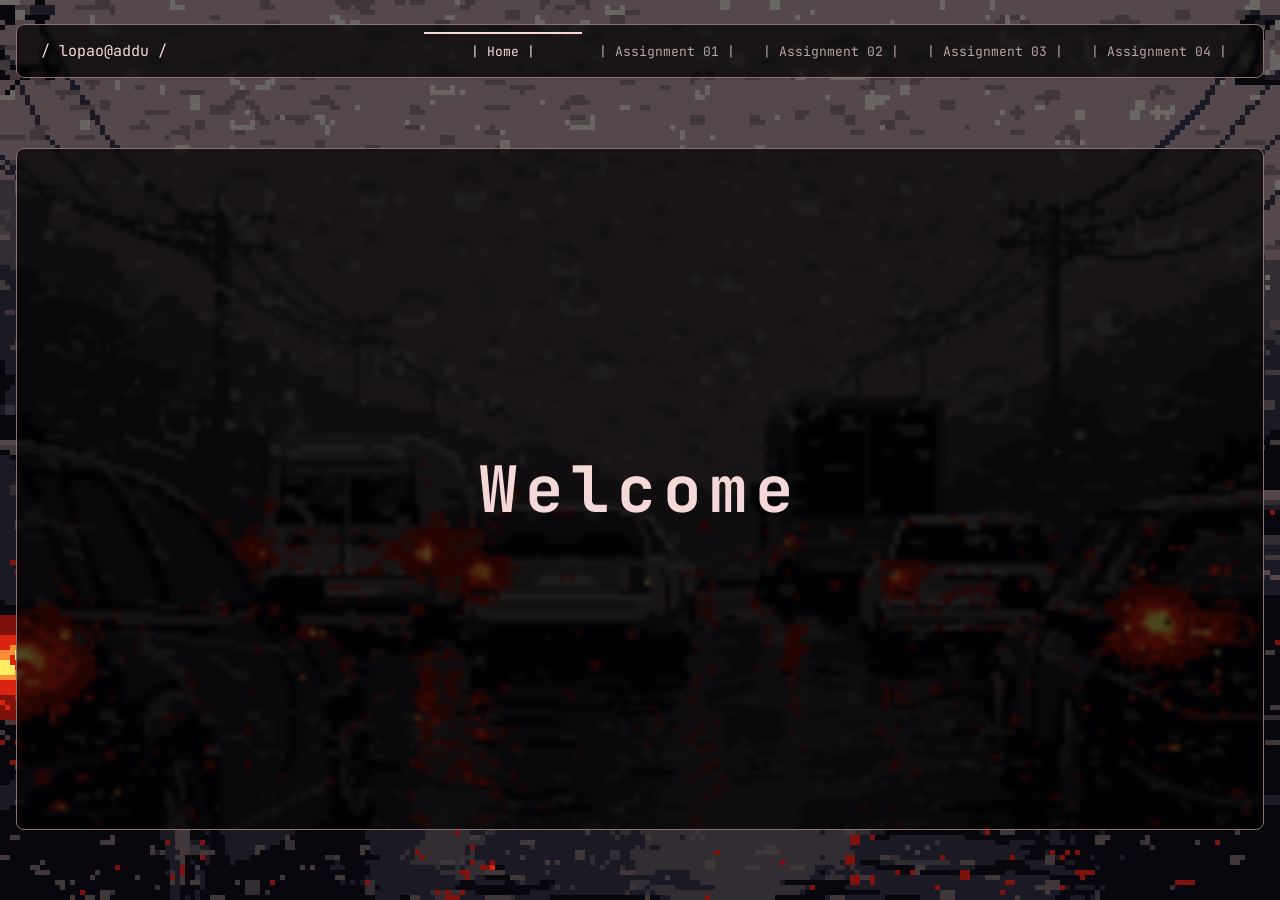
<file: index.html>
<!DOCTYPE html>
<html lang="en">
<head>
    <meta charset="UTF-8">
    <meta name="viewport" content="width=device-width, initial-scale=1.0">
    <title>Document</title>
    <link rel="stylesheet" href="style.css">
    <link rel="preconnect" href="https://fonts.googleapis.com">
    <link rel="preconnect" href="https://fonts.gstatic.com" crossorigin>
    <link href="https://fonts.googleapis.com/css2?family=JetBrains+Mono:wght@400;500&display=swap" rel="stylesheet">
</head>
<body>
    <header class="top-bar">
        <span>/ lopao@addu / </span>
        <nav class="tab-list" aria-label="Site navigation">
            <button class="tab-button is-active" type="button" data-page="home" aria-pressed="true">| Home |</button>
            <button class="tab-button" type="button" data-page="assignment-01" aria-pressed="false">| Assignment 01 |</button>
            <button class="tab-button" type="button" data-page="assignment-02" aria-pressed="false">| Assignment 02 |</button>
            <button class="tab-button" type="button" data-page="assignment-03" aria-pressed="false">| Assignment 03 |</button>
            <button class="tab-button" type="button" data-page="assignment-04" aria-pressed="false">| Assignment 04 |</button>
        </nav>
    </header>
    <main class="content-box" aria-label="Page content">
        <section class="page home-page" data-page="home" aria-label="Home">
            <h1 class="welcome-message">Welcome</h1>
        </section>
        <section class="page assignment-page" data-page="assignment-01" aria-labelledby="assignment-title" hidden>
            <h1 id="assignment-title">Assignment #1 - Conversion</h1>
            <p>Convert between Celsius and Fahrenheit, or meters and feet.</p>
            <form class="conversion-form">
                <div class="form-field">
                    <label for="conversion-value">Value</label>
                    <input id="conversion-value" type="number" step="any" required>
                </div>
                <div class="form-field">
                    <label for="conversion-type">Conversion</label>
                    <select id="conversion-type">
                        <option value="celsius-fahrenheit">Celsius to Fahrenheit</option>
                        <option value="fahrenheit-celsius">Fahrenheit to Celsius</option>
                        <option value="meters-feet">Meters to Feet</option>
                        <option value="feet-meters">Feet to Meters</option>
                    </select>
                </div>
                <button class="convert-button" type="submit">Convert</button>
            </form>
            <output class="conversion-result" id="conversion-result" aria-live="polite">Your result will appear here.</output>
        </section>
        <section class="page assignment-page tax-page" data-page="assignment-02" aria-labelledby="tax-title" hidden>
            <h1 id="tax-title">Assignment #2 - Income Tax Calculator</h1>
            <p>Enter your net taxable income to calculate the income tax.</p>
            <form class="tax-form">
                <div class="tax-input-row">
                    <div class="form-field">
                        <label for="taxable-income">Taxable Income (P)</label>
                        <input id="taxable-income" type="number" min="0" step="any" required>
                    </div>
                    <button class="convert-button" type="submit">Calculate Tax</button>
                </div>
            </form>
            <output class="conversion-result" id="tax-result" aria-live="polite">Your income tax will appear here.</output>

            <div class="tax-table-wrap">
                <table class="tax-table">
                    <thead>
                        <tr>
                            <th scope="col">Over</th>
                            <th scope="col">But not over</th>
                            <th scope="col">Basic tax + rate</th>
                            <th scope="col">Example taxable income</th>
                            <th scope="col">Income tax</th>
                        </tr>
                    </thead>
                    <tbody>
                        <tr>
                            <td>—</td>
                            <td>P250,000</td>
                            <td>0%</td>
                            <td>180,000.00</td>
                            <td>0.00</td>
                        </tr>
                        <tr>
                            <td>P250,000</td>
                            <td>P400,000</td>
                            <td>20% of excess over P250,000</td>
                            <td>320,000.00</td>
                            <td>14,000.00</td>
                        </tr>
                        <tr>
                            <td>P400,000</td>
                            <td>P800,000</td>
                            <td>P30,000 + 25% of excess over P400,000</td>
                            <td>520,000.00</td>
                            <td>60,000.00</td>
                        </tr>
                        <tr>
                            <td>P800,000</td>
                            <td>P2,000,000</td>
                            <td>P130,000 + 30% of excess over P800,000</td>
                            <td>930,000.00</td>
                            <td>169,000.00</td>
                        </tr>
                        <tr>
                            <td>P2,000,000</td>
                            <td>P8,000,000</td>
                            <td>P490,000 + 32% of excess over P2,000,000</td>
                            <td>2,400,000.00</td>
                            <td>618,000.00</td>
                        </tr>
                        <tr>
                            <td>P8,000,000</td>
                            <td>—</td>
                            <td>P2,410,000 + 35% of excess over P8,000,000</td>
                            <td>10,000,000.00</td>
                            <td>3,110,000.00</td>
                        </tr>
                    </tbody>
                </table>
            </div>
        </section>
        <section class="page assignment-page sequence-page" data-page="assignment-03" aria-labelledby="sequence-title" hidden>
            <h1 id="sequence-title">Assignment #3 - Factorial, Sum, and Average</h1>
            <p>Enter a whole number from 1 to 1,000.</p>
            <form class="sequence-form">
                <div class="form-field">
                    <label for="natural-number">Number of natural numbers (N)</label>
                    <input id="natural-number" type="number" min="1" max="1000" step="1" required>
                </div>
                <button class="convert-button" type="submit">Calculate</button>
            </form>
            <output class="sequence-error" id="sequence-error" aria-live="polite"></output>
            <div class="sequence-results" aria-label="Results">
                <section class="sequence-result">
                    <h2>Factorial (while loop)</h2>
                    <output id="factorial-result">—</output>
                </section>
                <section class="sequence-result">
                    <h2>Sum (do while loop)</h2>
                    <output id="sum-result">—</output>
                </section>
                <section class="sequence-result">
                    <h2>Average (for loop)</h2>
                    <output id="average-result">—</output>
                </section>
            </div>
        </section>
        <section class="page assignment-page payroll-page" data-page="assignment-04" aria-labelledby="payroll-title" hidden>
            <h1 id="payroll-title">Assignment #4 - Employee Payroll</h1>
            <p>Add employees to the payroll list or delete an employee by line number.</p>
            <form class="employee-form">
                <div class="employee-inputs">
                    <div class="form-field">
                        <label for="employee-name">Employee Name</label>
                        <input id="employee-name" type="text" required>
                    </div>
                    <div class="form-field">
                        <label for="days-worked">Days Worked</label>
                        <input id="days-worked" type="number" min="0" step="1" required>
                    </div>
                    <div class="form-field">
                        <label for="daily-rate">Daily Rate</label>
                        <input id="daily-rate" type="number" min="0" step="0.01" required>
                    </div>
                    <div class="form-field">
                        <label for="deduction-amount">Deduction Amount</label>
                        <input id="deduction-amount" type="number" min="0" step="0.01" required>
                    </div>
                </div>
                <div class="employee-calculations">
                    <div class="form-field">
                        <label for="gross-preview">Gross Pay</label>
                        <input id="gross-preview" type="number" step="0.01" readonly>
                    </div>
                    <div class="form-field">
                        <label for="net-preview">Net Pay</label>
                        <input id="net-preview" type="number" step="0.01" readonly>
                    </div>
                    <button class="convert-button" type="submit">Add Employee</button>
                </div>
            </form>
            <output class="payroll-message" id="payroll-message" aria-live="polite"></output>

            <form class="payroll-delete-form">
                <div class="form-field">
                    <label for="delete-line-number">Line Number to Delete</label>
                    <input id="delete-line-number" type="number" min="1" step="1" required>
                </div>
                <button class="convert-button" type="submit">Delete Employee</button>
            </form>

            <div class="payroll-table-wrap">
                <table class="payroll-table" id="payroll">
                    <thead>
                        <tr>
                            <th scope="col">No.</th>
                            <th scope="col">Employee Name</th>
                            <th scope="col">Days Worked</th>
                            <th scope="col">Daily Rate</th>
                            <th scope="col">Gross Pay</th>
                            <th scope="col">Deduction Amount</th>
                            <th scope="col">Net Pay</th>
                        </tr>
                    </thead>
                    <tbody id="payroll-list">
                        <tr><td colspan="7">No employees in the payroll list.</td></tr>
                    </tbody>
                </table>
            </div>
        </section>
    </main>
    <script>
        var tabs = document.querySelectorAll(".tab-button");
        var pages = document.querySelectorAll(".page");

        for (var i = 0; i < tabs.length; i++) {
            tabs[i].addEventListener("click", function () {
                var pageName = this.getAttribute("data-page");

                for (var j = 0; j < tabs.length; j++) {
                    tabs[j].classList.remove("is-active");
                    tabs[j].setAttribute("aria-pressed", "false");
                }

                this.classList.add("is-active");
                this.setAttribute("aria-pressed", "true");

                for (var j = 0; j < pages.length; j++) {
                    pages[j].hidden = pages[j].getAttribute("data-page") !== pageName;
                }
            });
        }

        var conversionForm = document.querySelector(".conversion-form");
        var conversionValue = document.querySelector("#conversion-value");
        var conversionType = document.querySelector("#conversion-type");
        var conversionResult = document.querySelector("#conversion-result");

        conversionForm.addEventListener("submit", function (event) {
            event.preventDefault();
            var value = Number(conversionValue.value);
            var result;
            var unit;

            if (conversionType.value === "celsius-fahrenheit") {
                result = value * 9 / 5 + 32;
                unit = "°F";
            } else if (conversionType.value === "fahrenheit-celsius") {
                result = (value - 32) * 5 / 9;
                unit = "°C";
            } else if (conversionType.value === "meters-feet") {
                result = value * 3.28084;
                unit = "ft";
            } else {
                result = value * 0.3048;
                unit = "m";
            }

            var formattedResult = new Intl.NumberFormat(undefined, {
                maximumFractionDigits: 2
            }).format(result);
            conversionResult.textContent = formattedResult + " " + unit;
        });

        var taxForm = document.querySelector(".tax-form");
        var taxableIncome = document.querySelector("#taxable-income");
        var taxResult = document.querySelector("#tax-result");

        function calculateIncomeTax(income) {
            if (income <= 250000) {
                return 0;
            } else if (income <= 400000) {
                return (income - 250000) * 0.20;
            } else if (income <= 800000) {
                return 30000 + (income - 400000) * 0.25;
            } else if (income <= 2000000) {
                return 130000 + (income - 800000) * 0.30;
            } else if (income <= 8000000) {
                return 490000 + (income - 2000000) * 0.32;
            } else {
                return 2410000 + (income - 8000000) * 0.35;
            }
        }

        taxForm.addEventListener("submit", function (event) {
            event.preventDefault();
            var income = Number(taxableIncome.value);

            if (!Number.isFinite(income) || income < 0) {
                taxResult.textContent = "Enter a valid taxable income.";
                return;
            }

            var tax = calculateIncomeTax(income);
            var formattedTax = new Intl.NumberFormat("en-PH", {
                minimumFractionDigits: 2,
                maximumFractionDigits: 2
            }).format(tax);
            taxResult.textContent = "Income tax: P" + formattedTax;
        });

        var sequenceForm = document.querySelector(".sequence-form");
        var naturalNumber = document.querySelector("#natural-number");
        var factorialResult = document.querySelector("#factorial-result");
        var sumResult = document.querySelector("#sum-result");
        var averageResult = document.querySelector("#average-result");
        var sequenceError = document.querySelector("#sequence-error");

        sequenceForm.addEventListener("submit", function (event) {
            event.preventDefault();
            var n = Number(naturalNumber.value);

            if (!Number.isInteger(n) || n < 1 || n > 1000) {
                sequenceError.textContent = "Enter a whole number from 1 to 1,000.";
                return;
            }

            sequenceError.textContent = "";

            var factorial = BigInt(1);
            var current = 1;
            while (current <= n) {
                factorial = factorial * BigInt(current);
                current++;
            }

            var sum = 0;
            current = 1;
            do {
                sum = sum + current;
                current++;
            } while (current <= n);

            var average = 0;
            for (var number = 1; number <= n; number++) {
                average = average + number;
            }
            average = average / n;

            var numberFormat = new Intl.NumberFormat("en-US");
            factorialResult.textContent = numberFormat.format(factorial);
            sumResult.textContent = numberFormat.format(sum);
            averageResult.textContent = average.toFixed(2);
        });

        var employeeForm = document.querySelector(".employee-form");
        var payrollDeleteForm = document.querySelector(".payroll-delete-form");
        var payrollList = document.querySelector("#payroll-list");
        var payrollMessage = document.querySelector("#payroll-message");
        var employeeName = document.querySelector("#employee-name");
        var daysWorkedInput = document.querySelector("#days-worked");
        var dailyRateInput = document.querySelector("#daily-rate");
        var deductionInput = document.querySelector("#deduction-amount");
        var grossPreview = document.querySelector("#gross-preview");
        var netPreview = document.querySelector("#net-preview");
        var deleteLineNumber = document.querySelector("#delete-line-number");
        var employees = [];

        function calculatePayroll(daysWorked, dailyRate, deduction) {
            var grossPay = daysWorked * dailyRate;
            var netPay = grossPay - deduction;
            return { grossPay: grossPay, netPay: netPay };
        }

        function updatePayrollPreview() {
            var daysWorked = daysWorkedInput.value;
            var dailyRate = dailyRateInput.value;
            var deduction = deductionInput.value;

            if (daysWorked === "" || dailyRate === "" || deduction === "") {
                grossPreview.value = "";
                netPreview.value = "";
                return;
            }

            var pay = calculatePayroll(Number(daysWorked), Number(dailyRate), Number(deduction));
            if (Number.isFinite(pay.grossPay) && Number.isFinite(pay.netPay)) {
                grossPreview.value = pay.grossPay.toFixed(2);
                netPreview.value = pay.netPay.toFixed(2);
            } else {
                grossPreview.value = "";
                netPreview.value = "";
            }
        }

        function formatPay(amount) {
            return amount.toLocaleString("en-PH", {
                minimumFractionDigits: 2,
                maximumFractionDigits: 2
            });
        }

        function renderPayroll() {
            payrollList.textContent = "";

            if (employees.length === 0) {
                var emptyRow = payrollList.insertRow();
                var emptyCell = emptyRow.insertCell();
                emptyCell.colSpan = 7;
                emptyCell.textContent = "No employees in the payroll list.";
                return;
            }

            for (var i = 0; i < employees.length; i++) {
                var employee = employees[i];
                var row = payrollList.insertRow();
                row.insertCell().textContent = i + 1;
                row.insertCell().textContent = employee.name;
                row.insertCell().textContent = employee.daysWorked;
                row.insertCell().textContent = formatPay(employee.dailyRate);
                row.insertCell().textContent = formatPay(employee.grossPay);
                row.insertCell().textContent = formatPay(employee.deduction);
                row.insertCell().textContent = formatPay(employee.netPay);
            }
        }

        employeeForm.addEventListener("input", updatePayrollPreview);

        employeeForm.addEventListener("submit", function (event) {
            event.preventDefault();
            var name = employeeName.value.trim();
            var daysWorked = Number(daysWorkedInput.value);
            var dailyRate = Number(dailyRateInput.value);
            var deduction = Number(deductionInput.value);
            var pay = calculatePayroll(daysWorked, dailyRate, deduction);

            if (!name || !Number.isInteger(daysWorked) || daysWorked < 0 ||
                !Number.isFinite(dailyRate) || dailyRate < 0 ||
                !Number.isFinite(deduction) || deduction < 0 ||
                !Number.isFinite(pay.grossPay) || !Number.isFinite(pay.netPay)) {
                payrollMessage.textContent = "Enter valid employee and payroll values.";
                return;
            }

            employees.push({
                name: name,
                daysWorked: daysWorked,
                dailyRate: dailyRate,
                deduction: deduction,
                grossPay: pay.grossPay,
                netPay: pay.netPay
            });
            renderPayroll();
            employeeForm.reset();
            updatePayrollPreview();
            payrollMessage.textContent = name + " added to the payroll list.";
        });

        payrollDeleteForm.addEventListener("submit", function (event) {
            event.preventDefault();
            var lineNumber = Number(deleteLineNumber.value);

            if (!Number.isInteger(lineNumber) || lineNumber < 1 || lineNumber > employees.length) {
                payrollMessage.textContent = "No employee exists on that line number.";
                return;
            }

            var removedEmployee = employees[lineNumber - 1];
            employees.splice(lineNumber - 1, 1);
            renderPayroll();
            payrollDeleteForm.reset();
            payrollMessage.textContent = removedEmployee.name + " was deleted from the payroll list.";
        });
    </script>
</body>
</html>
</file>
<file: style.css>
body {
    display: flex;
    flex-direction: column;
    height: 100vh;
    margin: 0;
    overflow: hidden;
    background: #17141b url("resources/bg.png") center / cover no-repeat;
}

.top-bar,
.content-box {
    box-sizing: border-box;
    width: calc(100% - 32px);
    max-width: 1280px;
    background-color: rgba(0, 0, 0, 0.7);
    border: 1px solid rgb(139, 113, 113);
    border-radius: 8px;
    -webkit-backdrop-filter: blur(8px);
    backdrop-filter: blur(2px);
}

.top-bar {
    display: flex;
    flex: 0 0 auto;
    align-items: center;
    justify-content: space-between;
    gap: 16px;
    margin: 24px auto 0;
    padding: 6px 24px;
    color: rgb(245, 217, 217);
    font-family: "JetBrains Mono", monospace;
    font-size: 15px;
    overflow-wrap: anywhere;
}

.content-box {
    flex: 1;
    min-height: 0;
    margin: 70px auto;
    padding: 16px;
    overflow-y: auto;
    color: rgb(245, 217, 217);
    font-family: "JetBrains Mono", monospace;
}

.home-page {
    display: grid;
    height: 100%;
    place-items: center;
}

.page[hidden] {
    display: none;
}

.welcome-message {
    margin: 0;
    font-size: 64px;
    letter-spacing: 8px;
}

.assignment-page {
    max-width: 720px;
    margin: 0 auto;
}

.tax-page,
.payroll-page {
    max-width: 1100px;
}

.assignment-page h1 {
    margin: 0 0 12px;
    font-size: 28px;
}

.assignment-page p {
    margin: 0 0 24px;
    color: rgba(245, 217, 217, 0.75);
}

.conversion-form {
    display: grid;
    grid-template-columns: 1fr 1fr auto;
    align-items: end;
    gap: 12px;
}

.form-field label {
    display: block;
    margin-bottom: 6px;
}

.form-field input,
.form-field select,
.convert-button {
    box-sizing: border-box;
    min-height: 40px;
    padding: 8px 12px;
    border: 1px solid rgb(139, 113, 113);
    border-radius: 4px;
    font: inherit;
}

.form-field input,
.form-field select {
    width: 100%;
    background: rgba(0, 0, 0, 0.55);
    color: inherit;
}

.form-field option {
    background: #17141b;
}

.convert-button {
    background: rgba(255, 255, 255, 0.08);
    color: inherit;
    cursor: pointer;
}

.convert-button:hover {
    background: rgba(255, 255, 255, 0.16);
}

.conversion-result {
    display: block;
    margin-top: 24px;
    font-size: 20px;
}

.tax-input-row {
    display: grid;
    grid-template-columns: minmax(0, 1fr) auto;
    align-items: end;
    gap: 12px;
    max-width: 600px;
    margin-bottom: 16px;
}

.tax-table-wrap,
.payroll-table-wrap {
    overflow-x: auto;
}

.tax-table,
.payroll-table {
    width: 100%;
    border-collapse: collapse;
    font-size: 13px;
    text-align: left;
}

.tax-table {
    min-width: 750px;
}

.payroll-table {
    min-width: 900px;
}

.tax-table th,
.tax-table td,
.payroll-table th,
.payroll-table td {
    padding: 10px 12px;
    border: 1px solid rgba(139, 113, 113, 0.7);
}

.tax-table th,
.payroll-table th {
    background: rgba(255, 255, 255, 0.08);
}

.employee-inputs {
    display: grid;
    grid-template-columns: repeat(4, minmax(0, 1fr));
    align-items: end;
    gap: 12px;
}

.employee-calculations {
    display: grid;
    grid-template-columns: repeat(2, minmax(0, 1fr)) auto;
    align-items: end;
    gap: 12px;
    max-width: 760px;
    margin-top: 12px;
}

.payroll-message {
    display: block;
    min-height: 20px;
    margin-top: 12px;
    color: rgba(245, 217, 217, 0.85);
}

.payroll-delete-form {
    display: grid;
    grid-template-columns: minmax(0, 1fr) auto;
    align-items: end;
    gap: 12px;
    max-width: 520px;
    margin: 20px 0;
}

.sequence-page {
    max-width: 900px;
}

.sequence-form {
    display: grid;
    grid-template-columns: minmax(0, 1fr) auto;
    align-items: end;
    gap: 12px;
    max-width: 600px;
}

.sequence-error {
    display: block;
    margin-top: 8px;
    color: #ffb3b3;
}

.sequence-results {
    display: grid;
    grid-template-columns: repeat(3, minmax(0, 1fr));
    gap: 12px;
    margin-top: 24px;
}

.sequence-result {
    min-width: 0;
    padding: 16px;
    border: 1px solid rgba(139, 113, 113, 0.7);
    border-radius: 4px;
    background: rgba(0, 0, 0, 0.4);
}

.sequence-result h2 {
    margin: 0 0 10px;
    font-size: 16px;
}

.sequence-result output {
    display: block;
    font-size: 20px;
    overflow-wrap: anywhere;
}

.tab-list {
    display: grid;
    flex: 0 0 auto;
    grid-template-columns: repeat(5, 160px);
    gap: 4px;
}

.tab-button {
    box-sizing: border-box;
    width: 100%;
    min-height: 40px;
    padding: 6px 8px;
    border: 1px solid transparent;
    background: transparent;
    color: rgba(245, 217, 217, 0.72);
    font: inherit;
    font-size: 13px;
    text-align: center;
    cursor: pointer;
    transition: background-color 160ms ease, color 160ms ease, border-color 160ms ease;
}

.tab-button:hover {
    background-color: rgba(255, 255, 255, 0.08);
    color: #ff6767;
}

.tab-button.is-active {
    color: rgb(245, 217, 217);
    box-shadow: inset 0 2px 0 rgb(245, 217, 217);
}

.tab-button:focus-visible {
    outline: 2px solid rgb(245, 217, 217);
    outline-offset: 2px;
}

@media (max-width: 1000px) {
    .top-bar {
        flex-direction: column;
        align-items: stretch;
    }

    .tab-list {
        grid-template-columns: repeat(2, minmax(0, 1fr));
    }

    .employee-inputs {
        grid-template-columns: repeat(2, minmax(0, 1fr));
    }

    .employee-calculations {
        grid-template-columns: repeat(2, minmax(0, 1fr));
        max-width: none;
    }

    .employee-calculations .convert-button {
        grid-column: 1 / -1;
    }
}

@media (max-width: 600px) {
    .conversion-form {
        grid-template-columns: 1fr;
    }

    .tax-input-row {
        grid-template-columns: 1fr;
    }

    .sequence-results {
        grid-template-columns: 1fr;
    }

    .employee-inputs,
    .employee-calculations,
    .payroll-delete-form {
        grid-template-columns: 1fr;
    }

    .employee-calculations .convert-button {
        grid-column: auto;
    }

    .assignment-page h1 {
        font-size: 22px;
    }
}
</file>
